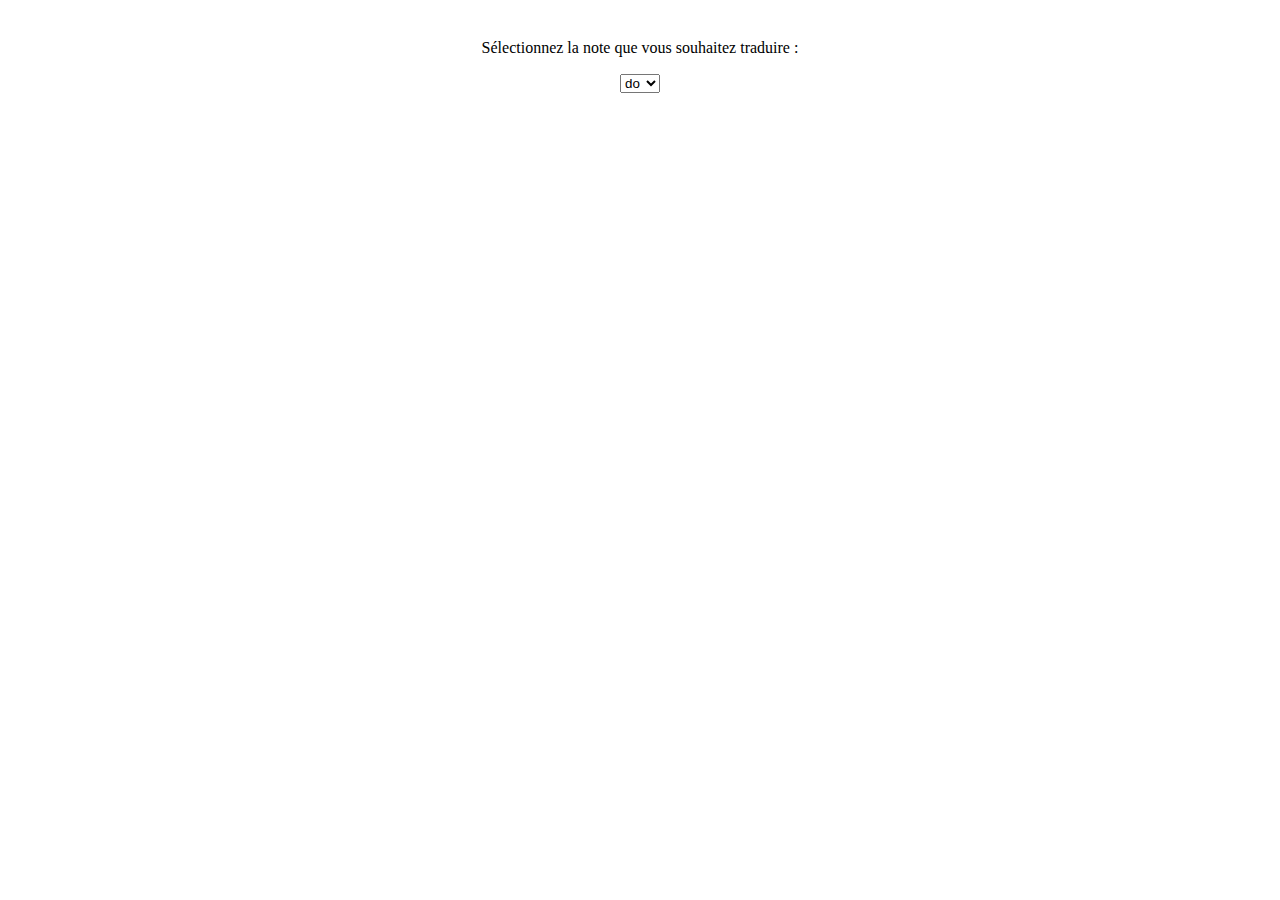
<file: JsTest1/index.html>
<!DOCTYPE html>
<html>
    <head>
        <title>JsTest1</title>
        <meta charset="UTF-8">
        <script src="script.js" type="text/javascript"></script>
        <link rel="stylesheet" href="index.css">
    </head>

    <body>
    </body>
</html>
</file>
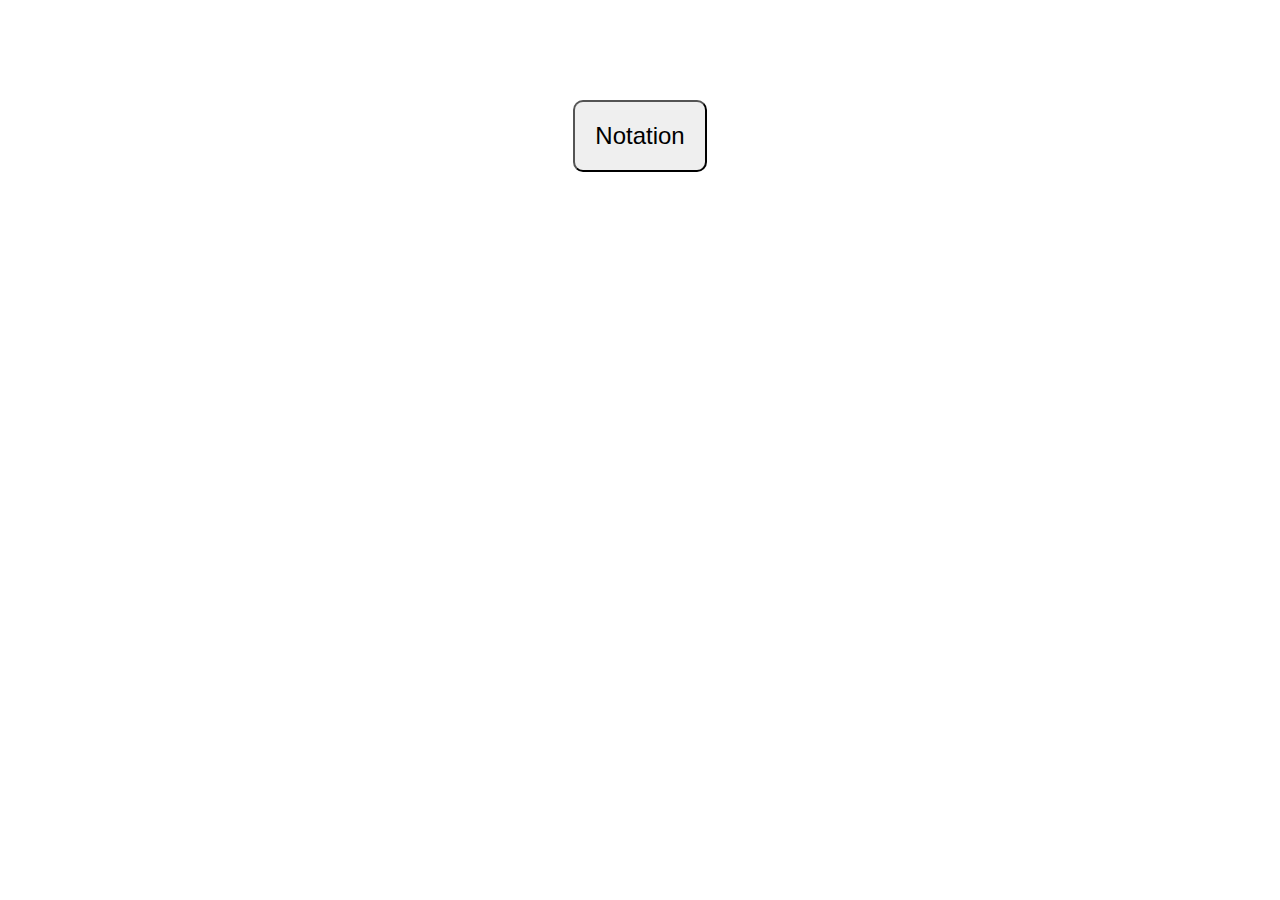
<file: JsTest2/index.html>
<!DOCTYPE html>
<html>
    <head>
        <title>JsTest1</title>
        <meta charset="UTF-8">
        <script src="script.js" type="text/javascript"></script>
        <link rel="stylesheet" href="index.css">
    </head>

    <body>
        <button id="button">Notation</button>

        <div id="display_form"></div>

        <button id="close_buton" style="display: none;" onclick="location.reload()">Close</button>
    </body>
</html>
</file>
<file: JsTest1/index.css>
/* Reset CSS */

html, body, div, span, applet, object, iframe,
h1, h2, h3, h4, h5, h6, p, blockquote, pre,
a, abbr, acronym, address, big, cite, code,
del, dfn, em, img, ins, kbd, q, s, samp,
small, strike, strong, sub, sup, tt, var,
b, u, i, center,
dl, dt, dd, ol, ul, li,
fieldset, form, label, legend,
table, caption, tbody, tfoot, thead, tr, th, td,
article, aside, canvas, details, embed, 
figure, figcaption, footer, header, hgroup, 
menu, nav, output, ruby, section, summary,
time, mark, audio, video {
	margin: 0;
	padding: 0;
	border: 0;
	font-size: 100%;
	font: inherit;
	vertical-align: baseline;
}
/* HTML5 display-role reset for older browsers */
article, aside, details, figcaption, figure, 
footer, header, hgroup, menu, nav, section {
	display: block;
}
body {
	line-height: 1;
}
ol, ul {
	list-style: none;
}
blockquote, q {
	quotes: none;
}
blockquote:before, blockquote:after,
q:before, q:after {
	content: '';
	content: none;
}
table {
	border-collapse: collapse;
	border-spacing: 0;
}






/* --------------------------------------------------------------------------------------*/

body{
    width: 1080px;
    margin: auto;
    text-align: center;
}

form{
    margin-top: 40px;
}

#select{
    margin-top: 18px;
    margin-bottom: 40px;
}
</file>
<file: JsTest2/index.css>
/* Reset CSS */

html, body, div, span, applet, object, iframe,
h1, h2, h3, h4, h5, h6, p, blockquote, pre,
a, abbr, acronym, address, big, cite, code,
del, dfn, em, img, ins, kbd, q, s, samp,
small, strike, strong, sub, sup, tt, var,
b, u, i, center,
dl, dt, dd, ol, ul, li,
fieldset, form, label, legend,
table, caption, tbody, tfoot, thead, tr, th, td,
article, aside, canvas, details, embed, 
figure, figcaption, footer, header, hgroup, 
menu, nav, output, ruby, section, summary,
time, mark, audio, video {
	margin: 0;
	padding: 0;
	border: 0;
	font-size: 100%;
	font: inherit;
	vertical-align: baseline;
}
/* HTML5 display-role reset for older browsers */
article, aside, details, figcaption, figure, 
footer, header, hgroup, menu, nav, section {
	display: block;
}
body {
	line-height: 1;
}
ol, ul {
	list-style: none;
}
blockquote, q {
	quotes: none;
}
blockquote:before, blockquote:after,
q:before, q:after {
	content: '';
	content: none;
}
table {
	border-collapse: collapse;
	border-spacing: 0;
}






/* --------------------------------------------------------------------------------------*/
body{
    width: 1080px;
    margin: auto;
	text-align: center;
	letter-spacing: 1px;
}

#button{
	margin-top: 100px;
	padding: 20px;
	border-radius: 10px;
	font-size: 24px;
	border-width: 2px;
}

#button:hover{
	transition-duration: 0.6s;
	padding: 30px;
	background-color: #fbe6b3;
	border-width: 4px;
}

h1{
	margin-top: 40px;
	font-size: 22px;
	font-weight: bold;
}

form{
    margin-top: 40px;
}

#select{
    margin-top: 18px;
    margin-bottom: 40px;
}

#close_buton{
	margin-top: 30px;
	padding: 10px;
	border-radius: 10px;
	border-width: 2px;
}

#close_buton:hover{
	background-color: #fbe6b3;
	padding: 12px;
	transition-duration: 0.2s;
}
</file>
